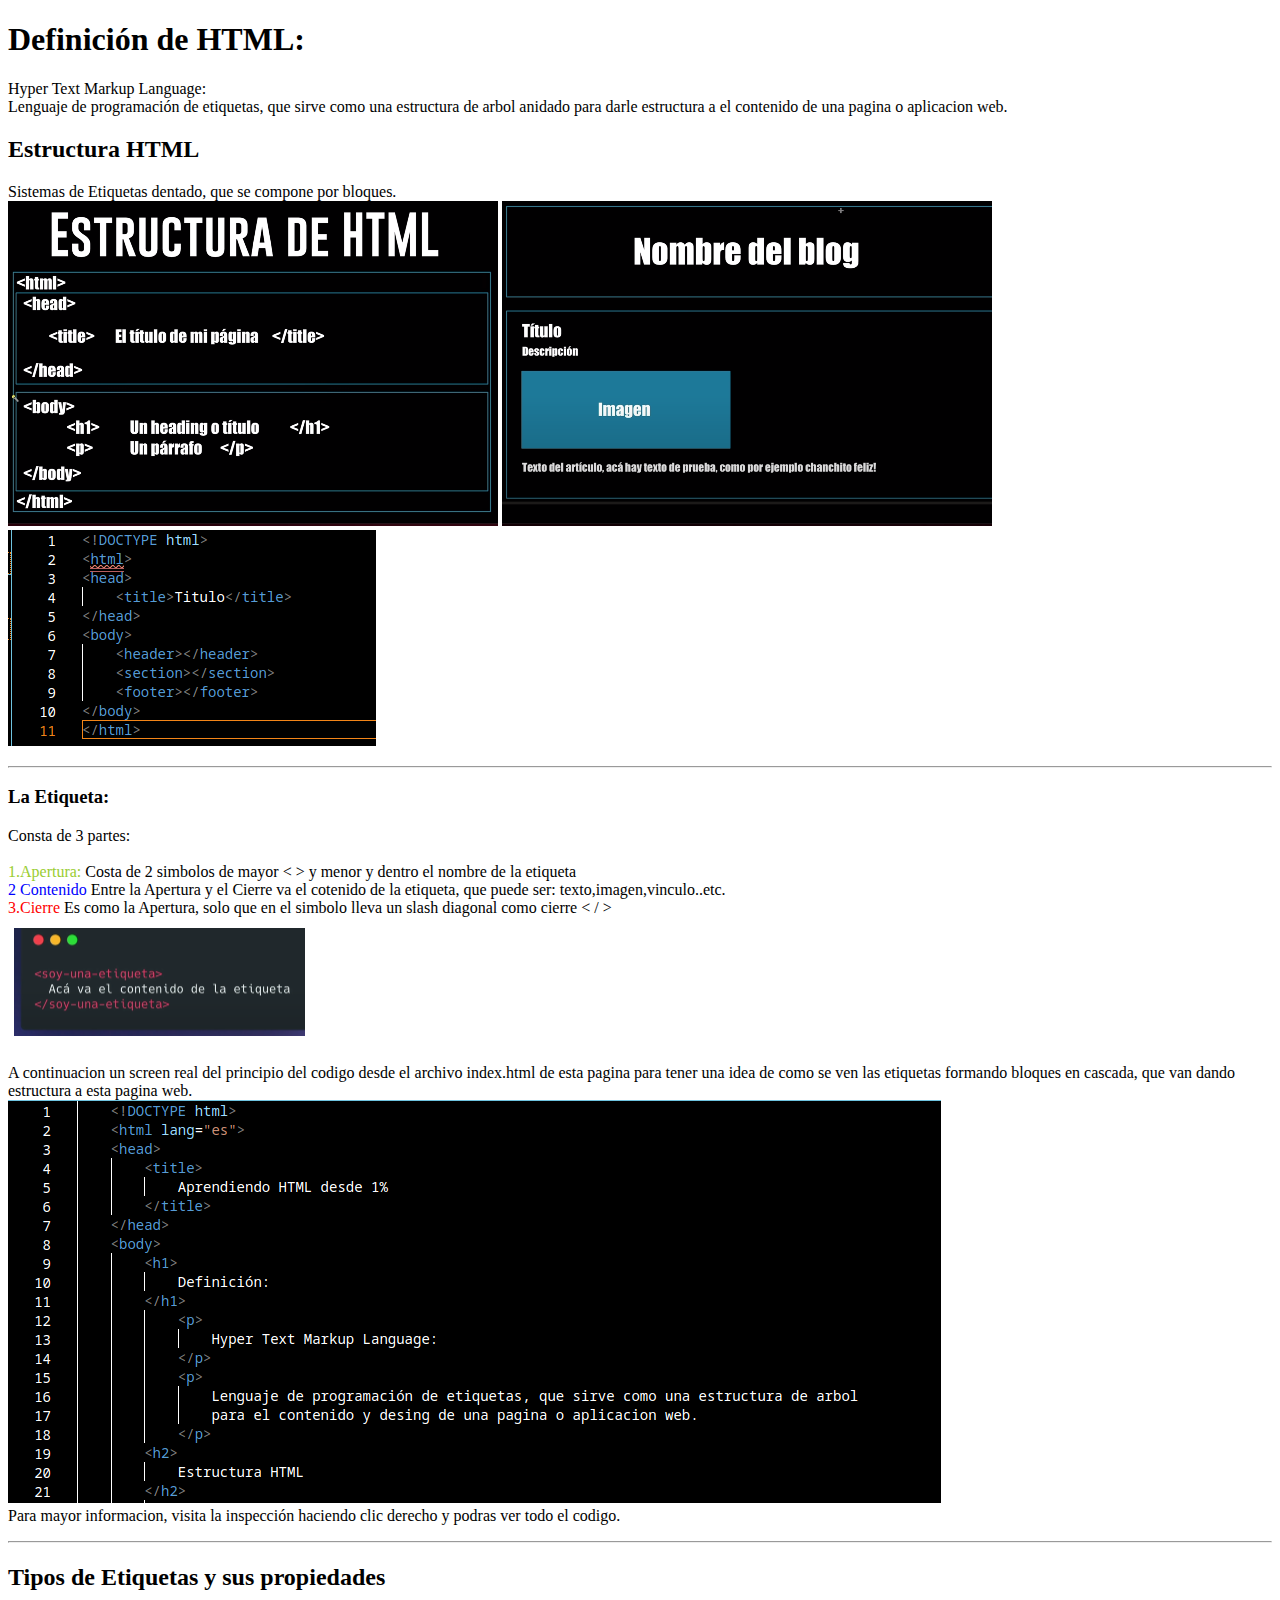
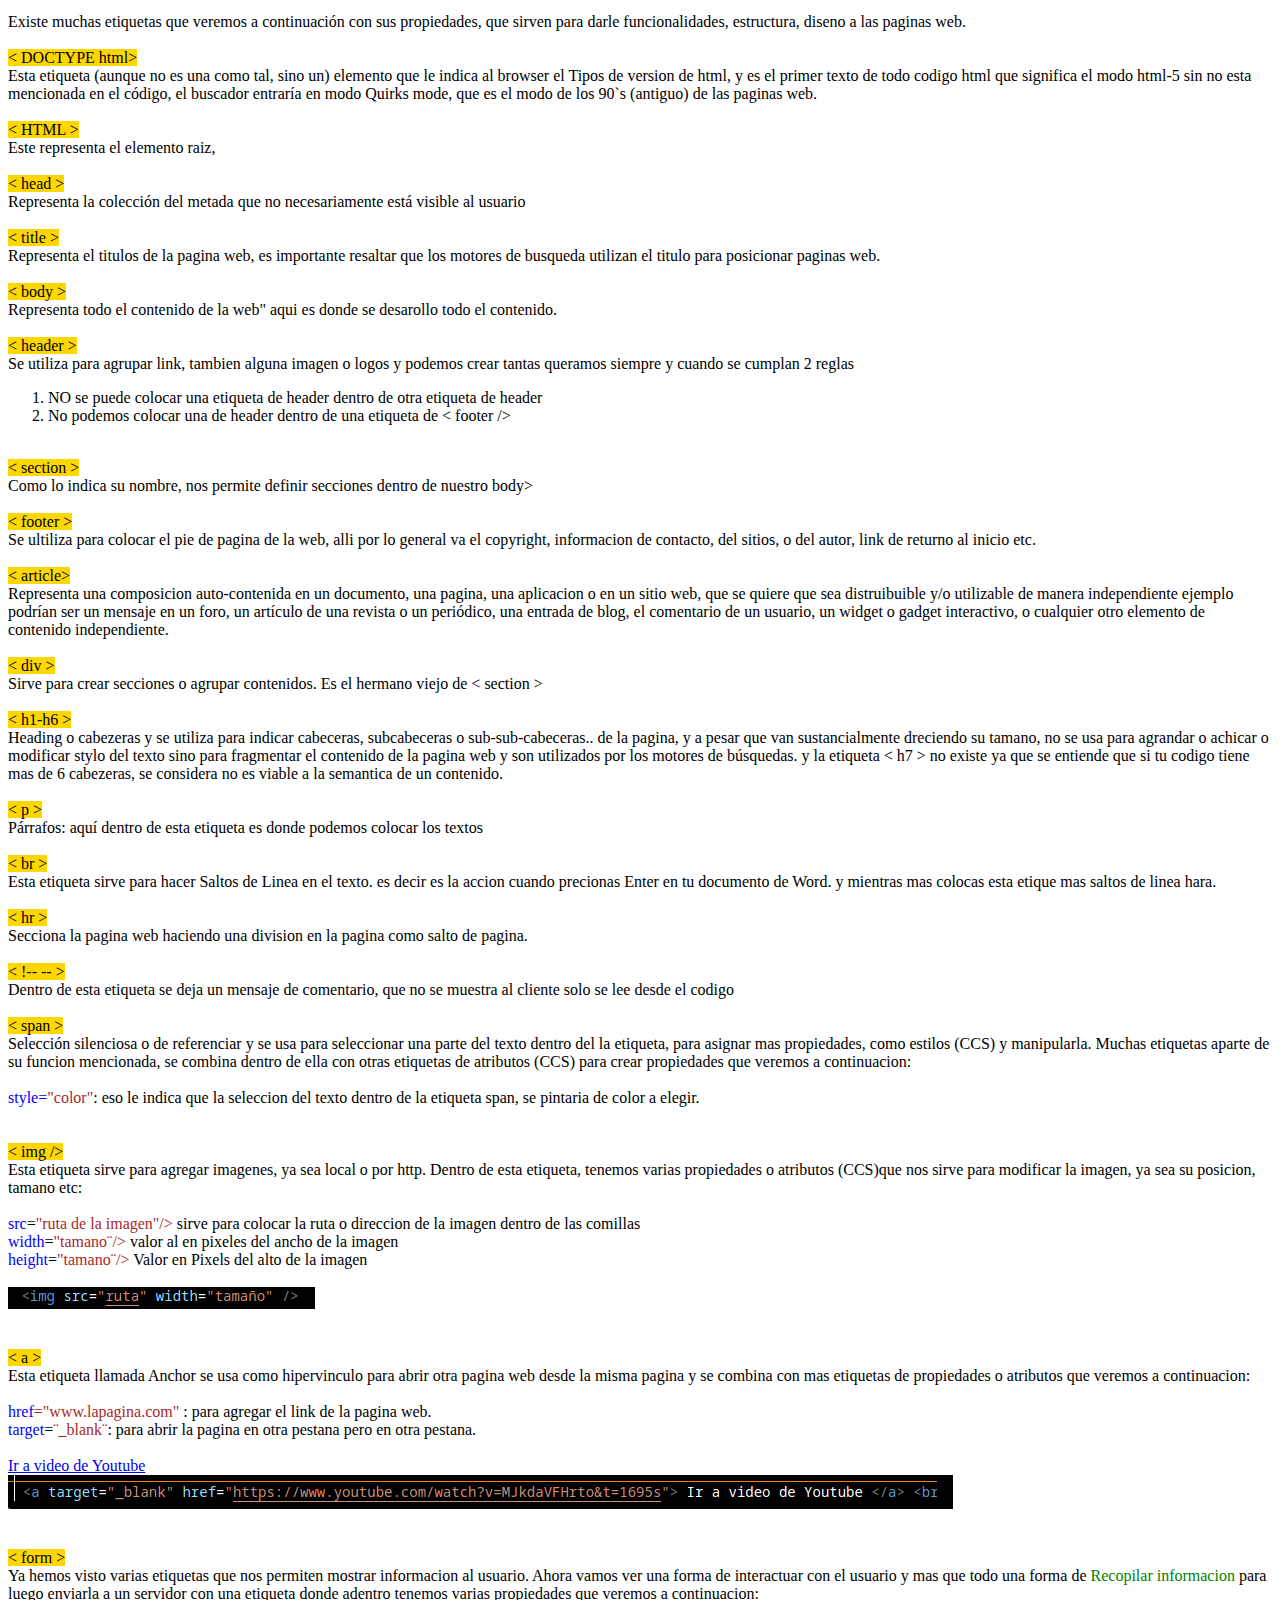
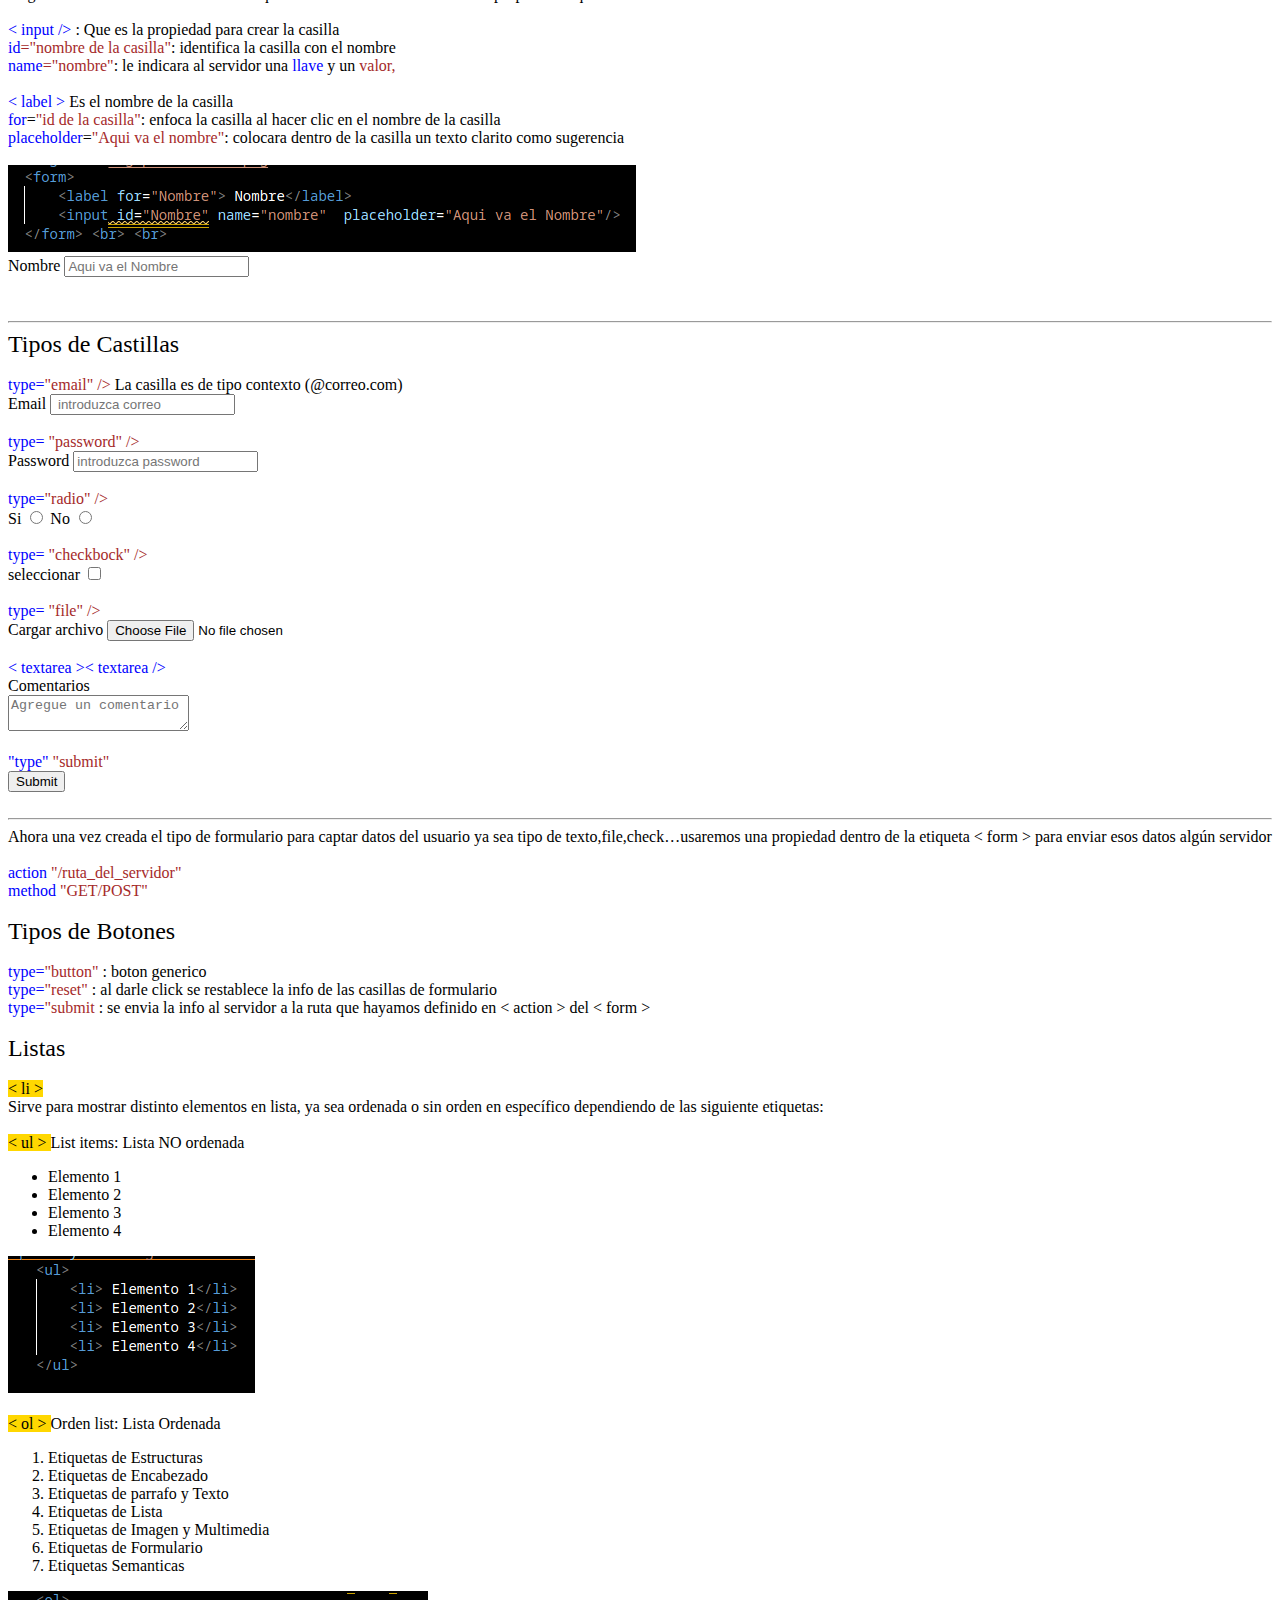
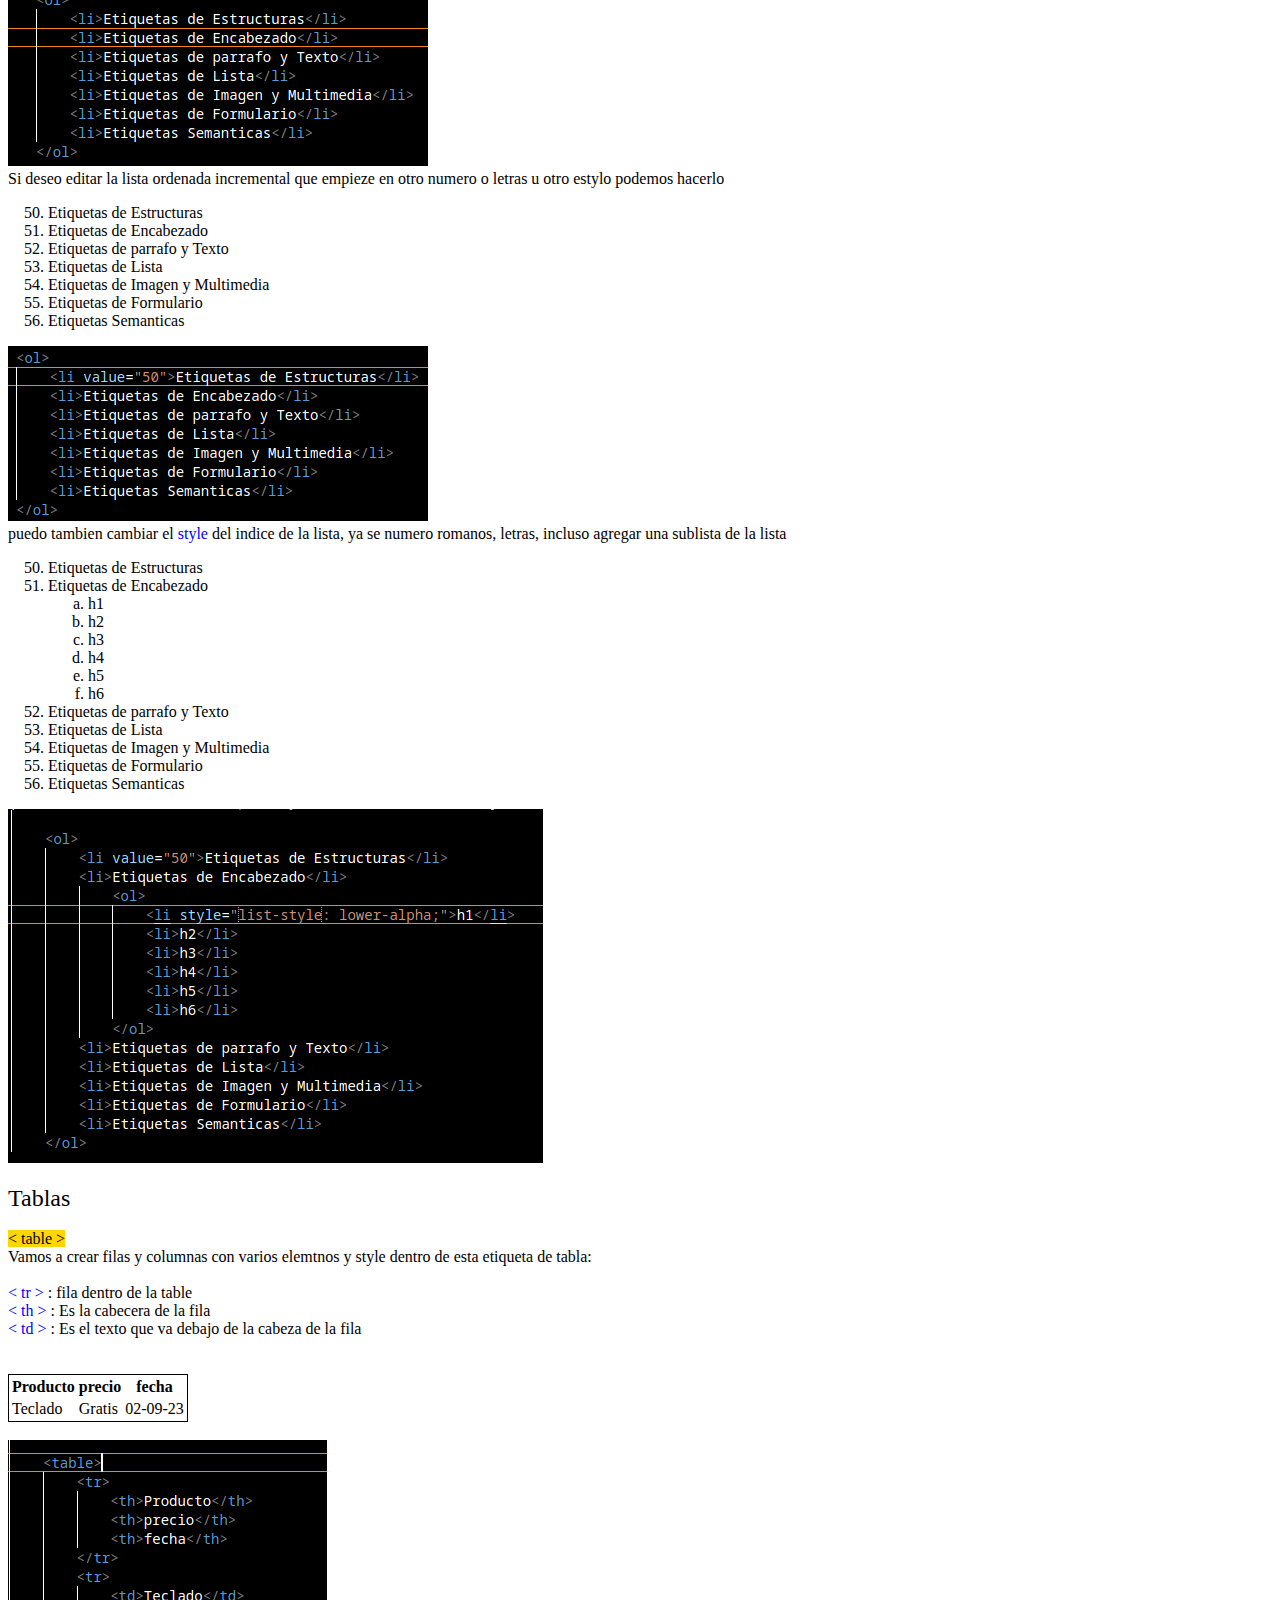
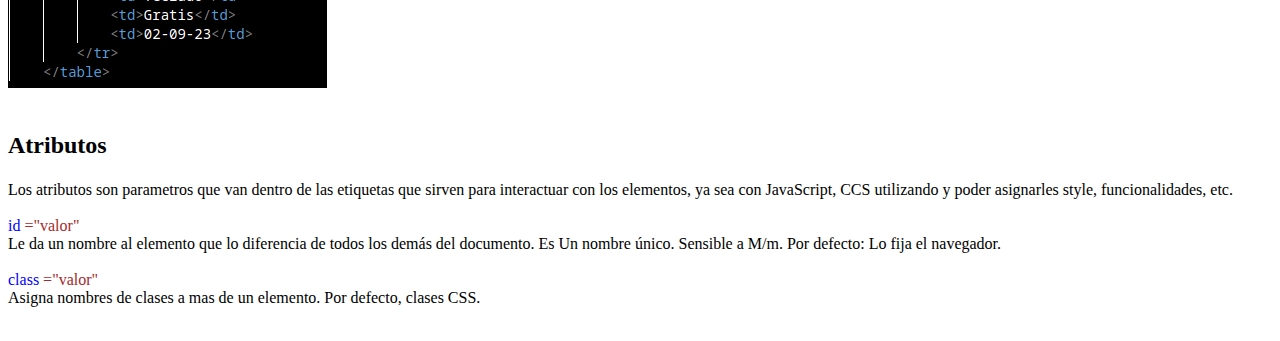
<file: index.html>
<!DOCTYPE html>
<html lang="es">
<head>
    <title>
        Aprendiendo HTML desde 1%
    </title>
</head>
    <body>
        <h1>
            Definición de HTML:
        </h1>
            <p>
                Hyper Text Markup Language:<br>
                Lenguaje de programación de etiquetas, que sirve como una estructura de arbol anidado
                para darle estructura a el contenido de una pagina o aplicacion web.
            </p>
        <h2>
            Estructura HTML
        </h2>
            <p>
                Sistemas de Etiquetas dentado, que se compone por bloques. <br> 
                <!--aca debo colocar la imagen de ejemplo de la estructura-->
                <img src="img/Estructura.png" />  
                <img src="img/Estructura visual.png" />
                <img src="img/estructure_code.png" />
                <hr>
            </p>
        <h3>
            La Etiqueta:
        </h3>
            <p>
                Consta de 3 partes:<br><br>

                <span style="color:yellowgreen;">1.Apertura:</span>
                Costa de 2 simbolos de mayor < > y menor y dentro el nombre de la etiqueta <br>

                <span style="color:blue;" >2 Contenido </span>
                Entre la Apertura y el Cierre va el cotenido de la etiqueta, 
                que puede ser: texto,imagen,vinculo..etc. <br>

                <span style="color:red;"> 3.Cierre </span>
                Es como la Apertura, solo que en el simbolo  lleva
                un slash diagonal como cierre < / > <br>

                <!--Aca debo colocar la imagen de las 3 partes de una etiqueta desde la imagen del index esta pagina-->
                <img src="img/etiqueta.png" /> <br><br>

                A continuacion un screen real del principio del codigo desde el archivo index.html de esta pagina
                para tener una idea de como se ven las etiquetas formando bloques en cascada, que van dando 
                estructura a esta pagina web.<br>
                <img src="img/imagen del html de la pagina de aprendiendo HTML.png" /> <br>
                Para mayor informacion, visita la inspección haciendo clic derecho y podras ver todo el codigo.
            </p>
            <hr>
        <h4>
            <span style="font-size: 24px; margin-bottom: 10px;">Tipos de Etiquetas y sus propiedades </span>
        </h4>
            <p>
                Existe muchas etiquetas que veremos a continuación con sus propiedades, que sirven para darle
                funcionalidades, estructura, diseno a las paginas web. <br><br>

                <span style="background-color: gold;""> < DOCTYPE html> </span><br>
                Esta etiqueta (aunque no es una como tal, sino un) elemento que le indica al browser el Tipos
                de version de html, y es el primer texto de todo codigo html que significa el modo html-5
                sin no esta mencionada en el código, el buscador entraría en modo Quirks mode,
                que es el modo de los 90`s (antiguo) de las paginas web.<br><br>

                <span style="background-color: gold ;"> < HTML > </ HTML > </span><br>
                Este representa el elemento raiz, <br><br>

                <span style="background-color: gold;"> < head > </span><br>
                Representa la colección del metada que no necesariamente está visible al usuario<br><br>
            
                <span style="background-color: gold;"> < title >  </span><br>
                Representa el titulos de la pagina web, es importante resaltar 
                que los motores de busqueda utilizan el titulo para posicionar paginas web.<br><br>
            
                <span style="background-color: gold;"> < body > </span><br>
                Representa todo el contenido de la web" aqui es donde se desarollo todo el contenido.<br><br>

                <span style="background-color: gold;"> < header > </ header> </span><br>
                Se utiliza para agrupar link, tambien alguna imagen o logos y podemos crear tantas queramos siempre y cuando
                se cumplan 2 reglas

                    <ol>
                        <li> NO se puede colocar una etiqueta de header dentro de otra etiqueta de header</li>
                        <li> No podemos colocar una de header dentro de una etiqueta de < footer /> </li>
                    </ol><br>
            
                <span style="background-color: gold;"> < section ></ section> </span><br>
                Como lo indica su nombre, nos permite definir secciones dentro de nuestro body> <br><br>

                <span style="background-color: gold;"> < footer ></ footer> </span><br>
                Se ultiliza para colocar el pie de pagina de la web, alli por lo general va el copyright,
                informacion de contacto, del sitios, o del autor, link de returno al inicio etc.<br><br>

                <span style="background-color: gold;"> < article> </ article> </span><br>
                Representa una composicion auto-contenida en un documento, una pagina, una aplicacion o
                en un sitio web, que se quiere que sea distruibuible y/o utilizable de manera independiente
                ejemplo podrían ser un mensaje en un foro, un artículo de una revista o un periódico, 
                una entrada de blog, el comentario de un usuario, un widget o gadget interactivo, o 
                cualquier otro elemento de contenido independiente.<br><br>

                <span style="background-color: gold;"> < div ></ div> </span><br>
                Sirve para crear secciones o agrupar contenidos. Es el hermano viejo de < section > </ section> <br><br>
                
                <span style="background-color: gold;"> < h1-h6 > </span><br>
                Heading o cabezeras y se utiliza para indicar cabeceras, subcabeceras o sub-sub-cabeceras.. 
                de la pagina, y a pesar que van sustancialmente dreciendo su tamano, no se usa para agrandar 
                o achicar o modificar stylo del texto sino para fragmentar el contenido de la pagina web 
                y son utilizados por los motores de búsquedas. y la etiqueta < h7 > no existe ya que se entiende
                que si tu codigo tiene mas de 6 cabezeras, se considera no es viable a la semantica de un contenido.<br><br> 
                        
                <span style="background-color: gold;"> < p > </span><br>
                Párrafos: aquí dentro de esta etiqueta es donde podemos colocar los textos<br><br>
            
                <span style="background-color: gold;"> < br > </span><br>
                Esta etiqueta sirve para hacer Saltos de Linea en el texto. es decir es la accion cuando precionas
                Enter en tu documento  de Word. y  mientras mas colocas esta etique mas saltos de linea hara.<br><br>
            
                <span style="background-color: gold;"> < hr > </span><br> 
                Secciona la pagina web haciendo una division en la pagina como salto de pagina.<br><br>
            
                <span style="background-color: gold;"> < !-- -- >  </span><br>
                Dentro de esta etiqueta se deja un mensaje de comentario, que no se muestra al cliente
                solo se lee desde el codigo<br><br>
            
                <span style="background-color: gold;"> < span > </span><br> 
                Selección silenciosa o  de referenciar y se usa para seleccionar una parte del texto dentro
                del la etiqueta, para asignar mas propiedades, como estilos (CCS) y manipularla.
                Muchas etiquetas aparte de su funcion mencionada, se combina dentro de ella con 
                otras etiquetas de atributos (CCS) para crear propiedades que veremos a continuacion: <br><br>

                    <span style="color: blue"> style=</span><span style="color: brown;">"color"</span>: eso le indica que la seleccion 
                    del texto dentro de la etiqueta span, se pintaria de color a elegir.<br><br><br>
          
                <span style="background-color: gold;"> < img /> </span><br>
                Esta etiqueta sirve para agregar imagenes, ya sea local o por http. Dentro de esta etiqueta, 
                tenemos varias propiedades o atributos (CCS)que nos sirve para modificar la imagen, ya sea su posicion, tamano etc: <br><br>

                    <span style="color: blue;">src</span>=<span style="color: brown;">"ruta de la imagen"/></span> sirve para colocar la ruta o direccion de la imagen dentro de las comillas <br>
                    <span style="color: blue;">width</span>=<span style="color: brown;">"tamano¨/>  </span>valor al en pixeles del ancho de la imagen<br>
                    <span style="color: blue;"> height</span>=<span style="color: brown;">"tamano¨/> </span>Valor en Pixels del alto de la imagen<br><br>
                    <img src="img/img1.png" /> 
                    <br><br><br>

                <span style="background-color: gold;"> < a > </span><br>
                Esta etiqueta llamada Anchor se usa como hipervinculo para abrir otra pagina web 
                desde la misma pagina y se combina con mas etiquetas de propiedades o atributos que veremos a continuacion:<br><br>

                    <span style="color: blue;">href</span><span style="color: brown;">="www.lapagina.com" </span>: para agregar el link de la pagina web.<br> 
                    <span style="color: blue;">target</span>=<span style="color: brown;">¨_blank¨</span>: para abrir la pagina en otra pestana pero en otra pestana.<br><br>
                    
                    <!--Aca insertaré colocar un video de youtube de la referencia del contenido de esta pagina web -->
                    <a target="_blank" href="https://www.youtube.com/watch?v=MJkdaVFHrto&t=1695s"> Ir a video de Youtube </a> <br>
                    
                    <img src="img/a.png" /> <br><br><br>  
            
                <span style="background-color: gold;"> < form > </span><br>
                Ya hemos visto varias etiquetas que nos permiten mostrar informacion al usuario.
                Ahora vamos  ver una forma de interactuar con el usuario y mas que todo una forma de <span style="color: green;">Recopilar informacion</span> para luego enviarla a un servidor
                con una etiqueta donde adentro tenemos varias propiedades que veremos a continuacion:
                <br><br>
                
                    <span style="color: blue;"> < input /> </span>: Que es la propiedad para crear la casilla<br>
                    <span style="color: blue;"> id<span style="color: brown;">="nombre de la casilla"</span></span>: identifica la casilla con el nombre<br>            
                    <span style="color: blue;"> name<span style="color: brown;">="nombre"</span></span>: le indicara al servidor una 
                    <span style="color: blue;"> llave</span> y un <span style="color: brown;"> valor,</span> 
                    <br><br>
                
                    <span style="color: blue;"> < label > </span> Es el nombre de la casilla<br>
                    <span style="color: blue;"> for</span>=<span style="color: brown;">"id de la casilla"</span></span>: enfoca la casilla al hacer clic en el nombre de la casilla <br>                      
                    <span style="color: blue;"> placeholder</span>=<span style="color: brown;">"Aqui va el nombre"</span></span>: colocara dentro de la casilla un texto clarito como sugerencia<br><br>
                    
                    <img src="img/placerholder.png"/>

                    <form>
                        <label for="Nombre"> Nombre</label>
                        <input id="Nombre" name="nombre"  placeholder="Aqui va el Nombre"/> 
                    </form><br><br>  
                <hr>    
                <span style="font-size: 24px; margin-bottom: 10px;">Tipos de Castillas</span> <br><br> 
                    
                    <form action="/ruta del servidor" method="get"></form>   
                    
                        <span style="color:blue">type=<span style="color: brown;">"email" /> </span></span> La casilla es de tipo contexto (@correo.com)<br>
                            <label for="email"> Email </label>
                            <input type="email" id="email" name="email" placeholder=" introduzca correo"/>
                            <br><br>

                        <span style="color: blue;"> type= <span style="color: brown;">"password" /> </span></span><br>
                            <label for="password"> Password </label>
                            <input type="password" id="password" name="password" placeholder="introduzca password" />
                            <br><br>

                        <span style="color: blue;">type=<span style="color: brown;">"radio" /></span></span><br>
                            <label>Si</label>
                            <input type="radio" />
                        
                            <label>No</label>  
                            <input type="radio" />
                            <br><br>

                        <span style="color: blue;">type= <span style="color: brown;">"checkbock" /> </span></span><br>
                            <label>seleccionar</label>
                            <input type="checkbox" />
                            <br><br>

                        <span style="color: blue;">type= <span style="color: brown;">"file" /> </span></span><br>
                            <label> Cargar archivo</label>
                            <input type="file" />
                            <br><br>

                        <span style="color: blue;"> < textarea >< textarea /> </span></span><br>
                            <label for="comentario">Comentarios</label><br>
                            <textarea id="comentario" name="comentario" placeholder="Agregue un comentario"></textarea>
                            <br><br>

                        <span style="color: blue;"> "type" <span style="color: brown;"> "submit" </span></span><br>
                             <input type="submit"/>
                             <br><br> 
                    </form>
                <hr>
                    Ahora una vez creada el tipo de formulario para captar datos del usuario
                    ya sea tipo de texto,file,check…usaremos una propiedad dentro de la etiqueta < form > para enviar esos datos algún servidor</span><br><br> 
                        
                        <span style="color: blue;">action <span style="color: brown;">"/ruta_del_servidor" </span></span><br>
                        <span style="color: blue;">method <span style="color: brown;">"GET/POST" </span></span><br><br>

                    <span style="font-size: 24px; margin-bottom: 10px;">Tipos de Botones</span> <br><br>
                        <span style="color: blue;">type=<span style="color: brown;">"button"</span> </span>: boton generico<br>
                        <span style="color: blue;">type=<span style="color: brown;">"reset"</span> </span>: al darle click se restablece la info de las casillas de formulario<br>
                        <span style="color: blue;">type=<span style="color: brown;">"submit</span> </span>: se envia la info al servidor a la ruta que hayamos definido en < action > del < form > </ form> <br><br>

                <span style="font-size: 24px; margin: bottom 10px;"> Listas </span><br><br>
            
                <span style="background-color: gold;"> < li >  </span><br>
                 Sirve para mostrar distinto elementos en lista, ya sea ordenada o sin orden en específico dependiendo de las siguiente etiquetas:<br><br>
                    
                <span style="background-color: gold;"> < ul >  </span> List items: Lista NO ordenada<br>
                    <ul>
                        <li> Elemento 1</li>
                        <li> Elemento 2</li>
                        <li> Elemento 3</li>
                        <li> Elemento 4</li>
                    </ul>
                <img src="img/ul.png" /> <br><br>
                <span style="background-color: gold;"> < ol >  </span> Orden list: Lista Ordenada<br>  
                    <ol>
                        <li>Etiquetas de Estructuras</li>
                        <li>Etiquetas de Encabezado</li>
                        <li>Etiquetas de parrafo y Texto</li>
                        <li>Etiquetas de Lista</li>
                        <li>Etiquetas de Imagen y Multimedia</li>
                        <li>Etiquetas de Formulario</li>
                        <li>Etiquetas Semanticas</li>
                    </ol>
                <img src="img/ol.png" /><br>
                
                Si deseo editar la lista ordenada incremental que empieze en otro numero o letras u otro estylo 
                podemos hacerlo<br>

                    <ol>
                        <li value="50">Etiquetas de Estructuras</li>
                        <li>Etiquetas de Encabezado</li>
                        <li>Etiquetas de parrafo y Texto</li>
                        <li>Etiquetas de Lista</li>
                        <li>Etiquetas de Imagen y Multimedia</li>
                        <li>Etiquetas de Formulario</li>
                        <li>Etiquetas Semanticas</li>
                    </ol>

                <img src="img/ol_50.png" /><br>
                puedo tambien cambiar el <span style="color: blue;"> style </span> del indice de la lista, ya se numero romanos, letras, incluso agregar una sublista de la lista<br>
                    
                    <ol>
                        <li value="50">Etiquetas de Estructuras</li>
                        <li>Etiquetas de Encabezado</li>
                            <ol>
                                <li style="list-style: lower-alpha;">h1</li>
                                <li style="list-style: lower-alpha;">h2</li>
                                <li style="list-style: lower-alpha;">h3</li>
                                <li style="list-style: lower-alpha;">h4</li>
                                <li style="list-style: lower-alpha;">h5</li>
                                <li style="list-style: lower-alpha;">h6</li>
                            </ol>
                        <li>Etiquetas de parrafo y Texto</li>
                        <li>Etiquetas de Lista</li>
                        <li>Etiquetas de Imagen y Multimedia</li>
                        <li>Etiquetas de Formulario</li>
                        <li>Etiquetas Semanticas</li>
                    </ol> 
                <img src="img/olsub.png" />
                <br><br>
            
                <span style="font-size: 24px; margin-bottom:10px; "> Tablas</span><br><br>
            
                <span style="background-color: gold;"> < table > </span><br>
                Vamos a crear filas y columnas con varios elemtnos y style dentro de esta etiqueta de tabla:<br><br>

                <span style="color:blue;"> < tr > </span>: fila dentro de la table<br>
                <span style="color:blue;"> < th > </span>: Es la cabecera de la fila<br>
                <span style="color:blue;"> < td > </span>: Es el texto que va debajo de la cabeza de la fila
                <br><br><br>
                   
                    <table style="border: 1px solid black;">
                        <tr>
                            <th>Producto</th>
                            <th>precio</th>
                            <th>fecha</th>
                        </tr>
                        <tr>
                            <td>Teclado</td>
                            <td>Gratis</td>
                            <td>02-09-23</td>
                        </tr>
                    </table><br>
                <img src="img/table.png" />
                <br><br>
            </p>
        <h5>
            <span style="font-size: 24px; margin-bottom: 10px;">Atributos </span>
        </h5>
            <section>
                <p>
                    Los atributos son parametros que van dentro de las etiquetas que sirven para
                    interactuar con los elementos, ya sea con JavaScript, CCS utilizando y poder asignarles 
                    style, funcionalidades, etc.<br><br>

                    <span style="color: blue;"> id <span style="color: brown;"> ="valor" </span></span><br>
                    Le da un nombre al elemento que lo diferencia de todos los demás del documento.
                    Es Un nombre único. Sensible a M/m. Por defecto: Lo fija el navegador.<br><br>

                    <span style="color: blue;"> class <span style="color: brown;"> ="valor" </span></span> <br>
                    Asigna nombres de clases a mas de un elemento. Por defecto, clases CSS.<br><br>
                </p>
            </section>
</body>
</html>
</file>
